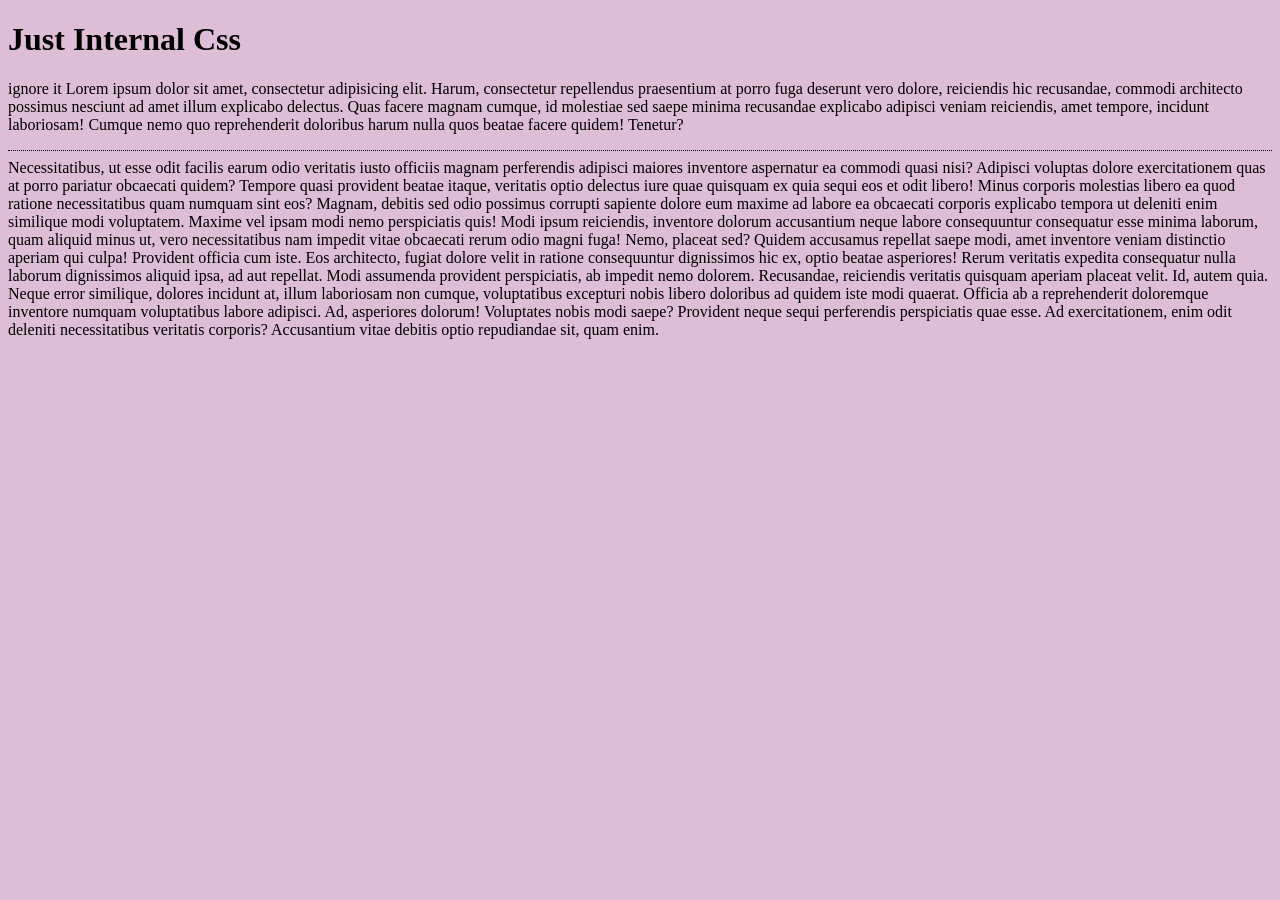
<file: CSS/mu2_internalCss.html>
<!DOCTYPE html>
<html lang="en">
<head>
    <meta charset="UTF-8">
    <meta http-equiv="X-UA-Compatible" content="IE=edge">
    <meta name="viewport" content="width=device-width, initial-scale=1.0">
    <title>Internal Css</title>

    <style>

        body{
            background-color: rgb(222, 190, 214);
        }

        hr{
            border-style: none;
            border-top-style: dotted;
        }

    </style>
</head>
<body>

    <h1>Just Internal Css</h1>

    <p>ignore it
        Lorem ipsum dolor sit amet, consectetur adipisicing elit. Harum, consectetur repellendus praesentium at porro fuga deserunt vero dolore, reiciendis hic recusandae, commodi architecto possimus nesciunt ad amet illum explicabo delectus.
        Quas facere magnam cumque, id molestiae sed saepe minima recusandae explicabo adipisci veniam reiciendis, amet tempore, incidunt laboriosam! Cumque nemo quo reprehenderit doloribus harum nulla quos beatae facere quidem! Tenetur?

        <hr>
        Necessitatibus, ut esse odit facilis earum odio veritatis iusto officiis magnam perferendis adipisci maiores inventore aspernatur ea commodi quasi nisi? Adipisci voluptas dolore exercitationem quas at porro pariatur obcaecati quidem?
        Tempore quasi provident beatae itaque, veritatis optio delectus iure quae quisquam ex quia sequi eos et odit libero! Minus corporis molestias libero ea quod ratione necessitatibus quam numquam sint eos?
        Magnam, debitis sed odio possimus corrupti sapiente dolore eum maxime ad labore ea obcaecati corporis explicabo tempora ut deleniti enim similique modi voluptatem. Maxime vel ipsam modi nemo perspiciatis quis!
        Modi ipsum reiciendis, inventore dolorum accusantium neque labore consequuntur consequatur esse minima laborum, quam aliquid minus ut, vero necessitatibus nam impedit vitae obcaecati rerum odio magni fuga! Nemo, placeat sed?
        Quidem accusamus repellat saepe modi, amet inventore veniam distinctio aperiam qui culpa! Provident officia cum iste. Eos architecto, fugiat dolore velit in ratione consequuntur dignissimos hic ex, optio beatae asperiores!
        Rerum veritatis expedita consequatur nulla laborum dignissimos aliquid ipsa, ad aut repellat. Modi assumenda provident perspiciatis, ab impedit nemo dolorem. Recusandae, reiciendis veritatis quisquam aperiam placeat velit. Id, autem quia.
        Neque error similique, dolores incidunt at, illum laboriosam non cumque, voluptatibus excepturi nobis libero doloribus ad quidem iste modi quaerat. Officia ab a reprehenderit doloremque inventore numquam voluptatibus labore adipisci.
        Ad, asperiores dolorum! Voluptates nobis modi saepe? Provident neque sequi perferendis perspiciatis quae esse. Ad exercitationem, enim odit deleniti necessitatibus veritatis corporis? Accusantium vitae debitis optio repudiandae sit, quam enim.
    </p>
    
</body>
</html>
</file>
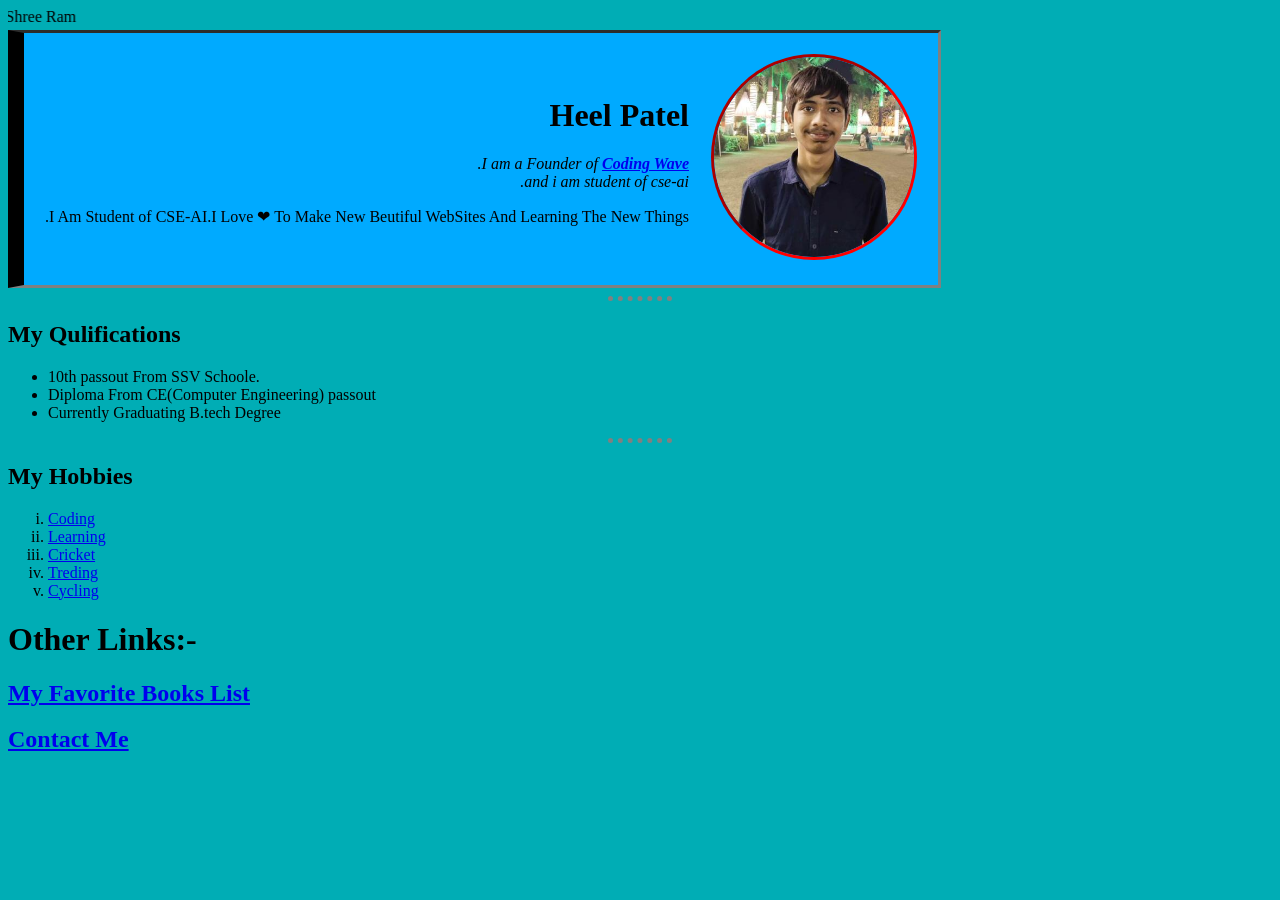
<file: HTML1/my2.html>
<!DOCTYPE html>
<html lang="en">
    <head>
        <meta charset="UTF-8">

        <title>Heel Patel's World</title>

        <style>
            img{
                /* border-style: inset; */
                height: 200px;
                border-style: inset;
                border-color: red;
                border-radius: 200px;
            }

            hr{
                /* background-color: rgb(255, 255, 255); */
                /* border-style: dotted; */
                /* width: 100px; */
                /* width: 30%; */
                width: 5%;
                /* border-style: dotted; */
                /* border-style: dotted none none none; */


                border-style: none;
                border-top-style: dotted ;
                border-color: grey;
                border-width:5px;
              

            }
            img:hover{

                /* background-color: blue; */
                border-style: outset;
                cursor: none;
                border-color: blue;
            }
            
            body{
                /* border-style: inset; */
                /* border-width: 30px; */

                /* border-color: #ff5207; */
                /* border: 4mm ridge rgba(255, 0, 0, 0.6); */
                cursor:all-scroll;
            }
            table{

                border-style: inset;
                border-inline-end: 1rem solid;writing-mode: horizontal-tb;direction: rtl;
            }
            a:hover{
                background-color: red;
            }
        </style>
    </head>

    <body style="background-color: #00ADB5;">

        <marquee behavior="scroll" direction="right">Jay Shree Ram</marquee>

        <table cellspacing="20" style="background-color: #00aaff;">
            <tr>
                <td><img src="images/2croppedpfp.png" alt="pfp"></td>
                <td>        <h1>Heel Patel</h1>
                    <p><em>
                        <!-- Student At <strong><a href="https://paruluniversity.ac.in/">Parul University</a></strong>. -->
                        I am a Founder of <strong><a href="https://www.instagram.com/codingwaveofficial/">Coding Wave</a></strong>.
                        <br>and i am student of cse-ai.
                    </em></p>
            
                    <p>
                        I Am Student of CSE-AI.I Love ❤ To Make New Beutiful WebSites And Learning The New Things.
                    </p></td>
            </tr>
        </table>

        <hr>

        <h2>My Qulifications</h2>
        <p>
            <ul>
                <li>10th passout From SSV Schoole. </li>
                <li>Diploma From CE(Computer Engineering) passout</li>
                <li>Currently Graduating B.tech Degree</li>
            </ul>
        </p>

        <hr>
        <h2>My Hobbies</h2>
        <ol type="i">
            <li> <a href="my4_linksAnchorTags.html">Coding</a></li>
            <li> <a href="https://rb.gy/q06non">Learning</a></li>
            <li> <a href="https://rb.gy/26oqpb"> Cricket</a></li>
            <li><a href="https://rb.gy/gmqu3q">Treding</a></li>
            <li><a href="https://en.wikipedia.org/wiki/Cycling">Cycling</a></li>
        </ol>
        
        <h1>Other Links:-</h1>
        <a href="my5_favBooks.html"><h2>My Favorite Books List</h2></a>
        <a href="my6_contactMe.html"><h2>Contact Me</h2></a>
        
    </body>
</html>
</file>
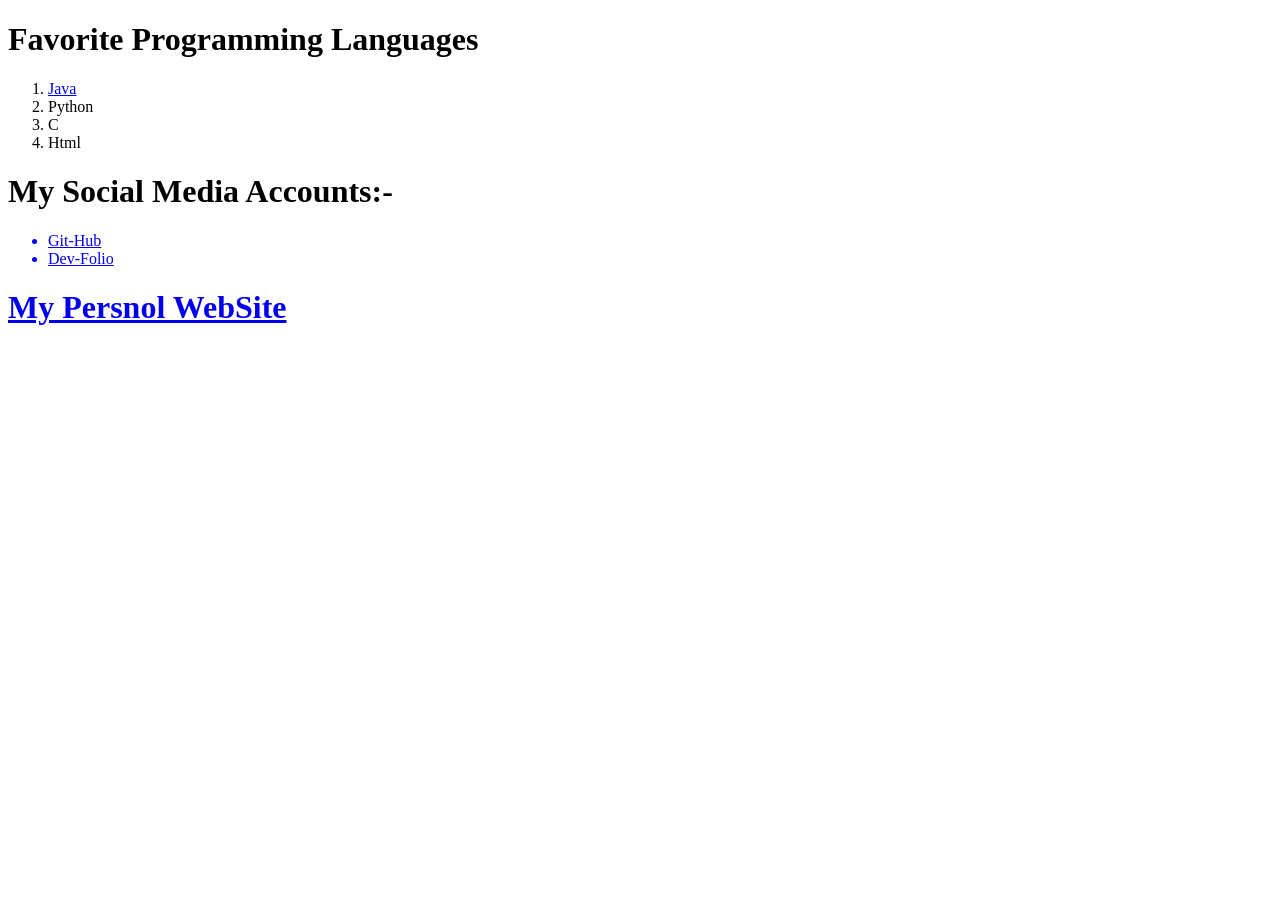
<file: HTML1/my4_linksAnchorTags.html>
<!DOCTYPE html>
<html lang="en">
<head>
    <meta charset="UTF-8">
    <title>HyperLinks</title>
</head>
<body>
    <h1>Favorite Programming Languages</h1>
    <ol>
        <li> <a href="https://www.java.com/en/">Java</a></li> <!--Normal Giving Links of Already Hosted WebSites-->
        <li>Python</li>
        <li>C</li>
        <li>Html</li>
    </ol>

    <h1>My Social Media Accounts:-</h1>
    <ul style="color: blue;">
        <li><a href="https://github.com/heelpatel01">Git-Hub</a></li>
        <li><a href="https://devfolio.co/hack-vengers/dashboard">Dev-Folio</li>
    </ul>

    <a href="my2.html"><h1>My Persnol WebSite</h1> </a> <!--our own file linked...-->
</body>
</html>
</file>
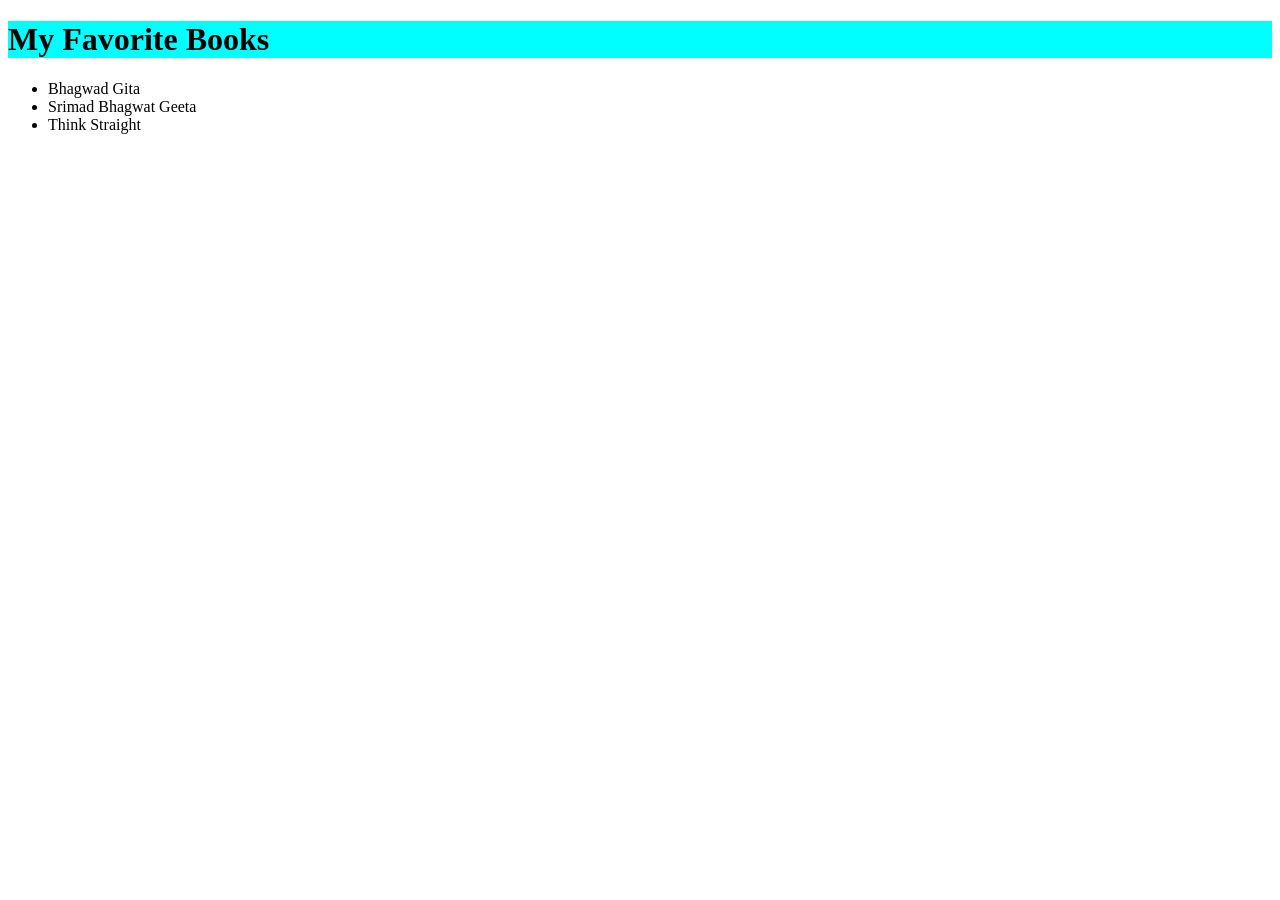
<file: HTML1/my5_favBooks.html>
<!DOCTYPE html>
<html lang="en">
<head>
    <meta charset="UTF-8">
    <meta http-equiv="X-UA-Compatible" content="IE=edge">
    <meta name="viewport" content="width=device-width, initial-scale=1.0">
    <title>Favorite Books</title>
</head>
<body>
    <h1 style="background-color: cyan;">My Favorite Books</h1>

        <ul style="font-variant-numeric: normal;">
            <li>Bhagwad Gita</li>
            <li>Srimad Bhagwat Geeta</li>
            <li>Think Straight</li>
            
        </ul>
</body>
</html>
</file>
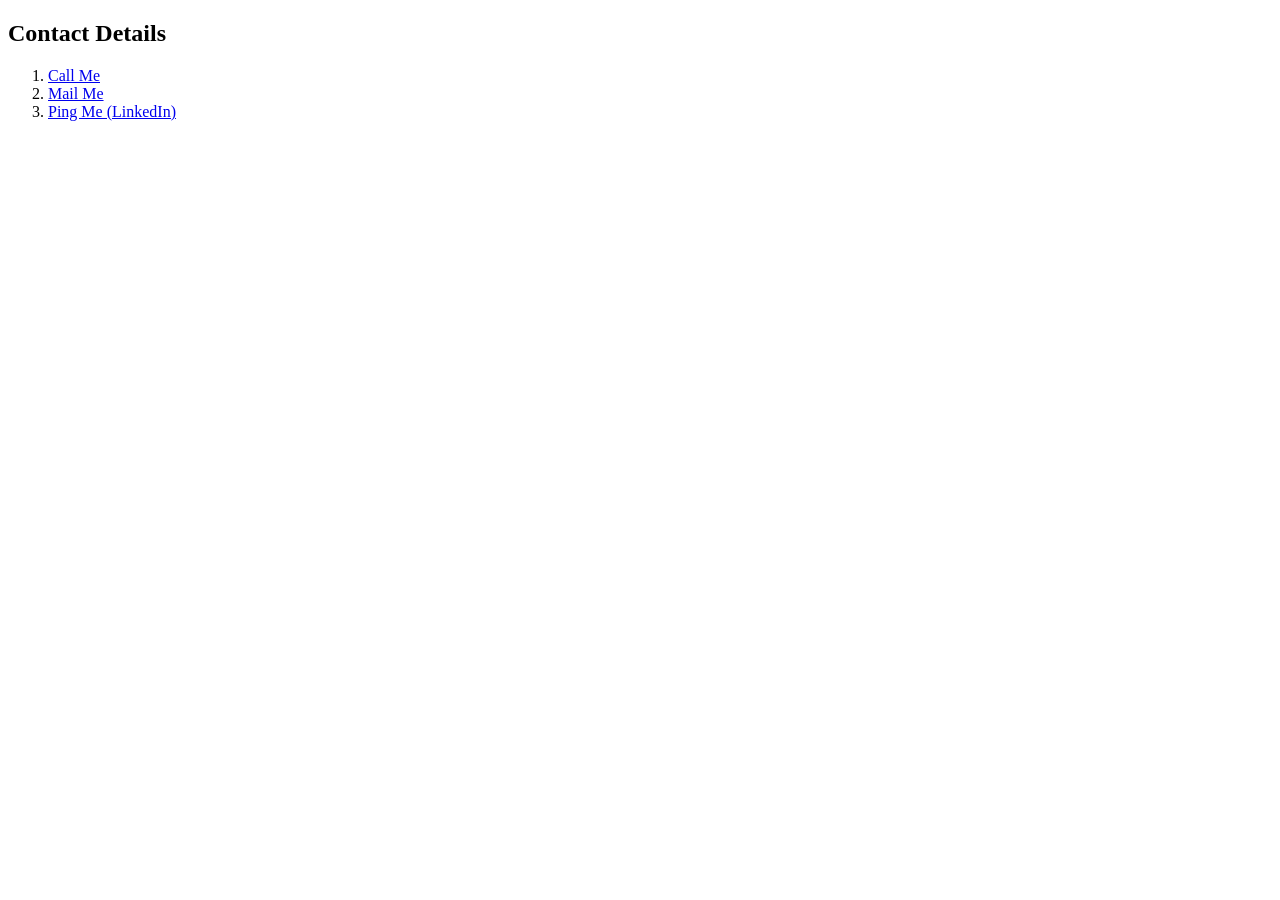
<file: HTML1/my6_contactMe.html>
<!DOCTYPE html>
<html lang="en">
<head>
    <meta charset="UTF-8">
    <meta http-equiv="X-UA-Compatible" content="IE=edge">
    <meta name="viewport" content="width=device-width, initial-scale=1.0">
    <title>Document</title>
</head>
<body>
    <h2>Contact Details</h2>
    <ol>
        <li>
            <a href="+919903040345">Call Me</a>
        </li>
        <li>
            <a href="heelpatel216@gmail.com">Mail Me</a>
        </li>
        <li>
            <a href="https://www.linkedin.com/in/heel-patel-108b23229/">
                Ping Me (LinkedIn)
            </a>
        </li>
    </ol>
</body>
</html>
</file>
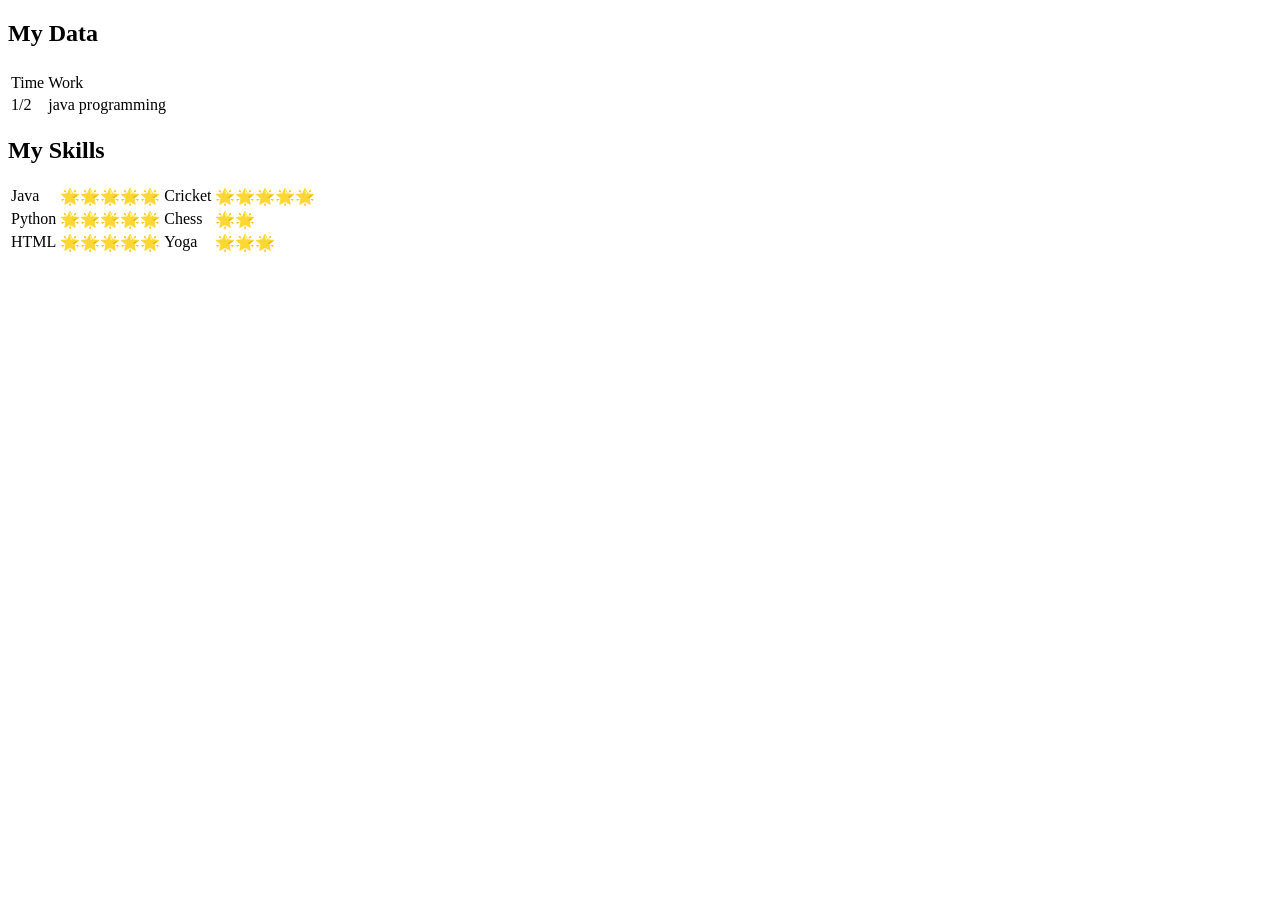
<file: HTML1/my7_Table.html>
<!DOCTYPE html>
<html lang="en">
<head>
    <meta charset="UTF-8">
    <meta http-equiv="X-UA-Compatible" content="IE=edge">
    <meta name="viewport" content="width=device-width, initial-scale=1.0">
    <title>Table Tag</title>
</head>
<body>
    <h2>My Data</h2>

    <table>

        <thead>
            <th>
                <tr>
                  <td> Time </td>
                  <td> Work </td>
                </tr>
            </th>
        </thead>
    <tbody>
        <tr>
            <td>1/2</td>
            <td>java programming</td>
        </tr>
        
    </tbody>
    </table>

    <h2>My Skills</h2>

    <table>
        <tr>
            <td>Java</td>
            <td>🌟🌟🌟🌟🌟</td>
            
            <td>Cricket</td>
            <td>🌟🌟🌟🌟🌟</td>
        </tr>

        <tr>
            <td>Python</td>
            <td>🌟🌟🌟🌟🌟</td>

            <td>Chess</td>
            <td>🌟🌟</td>
        </tr>
        
        <tr>
            <td>HTML</td>
            <td>🌟🌟🌟🌟🌟</td>

            <td>Yoga</td>
            <td>🌟🌟🌟</td>
        </tr>

        
    </table>
</body>
</html>
</file>
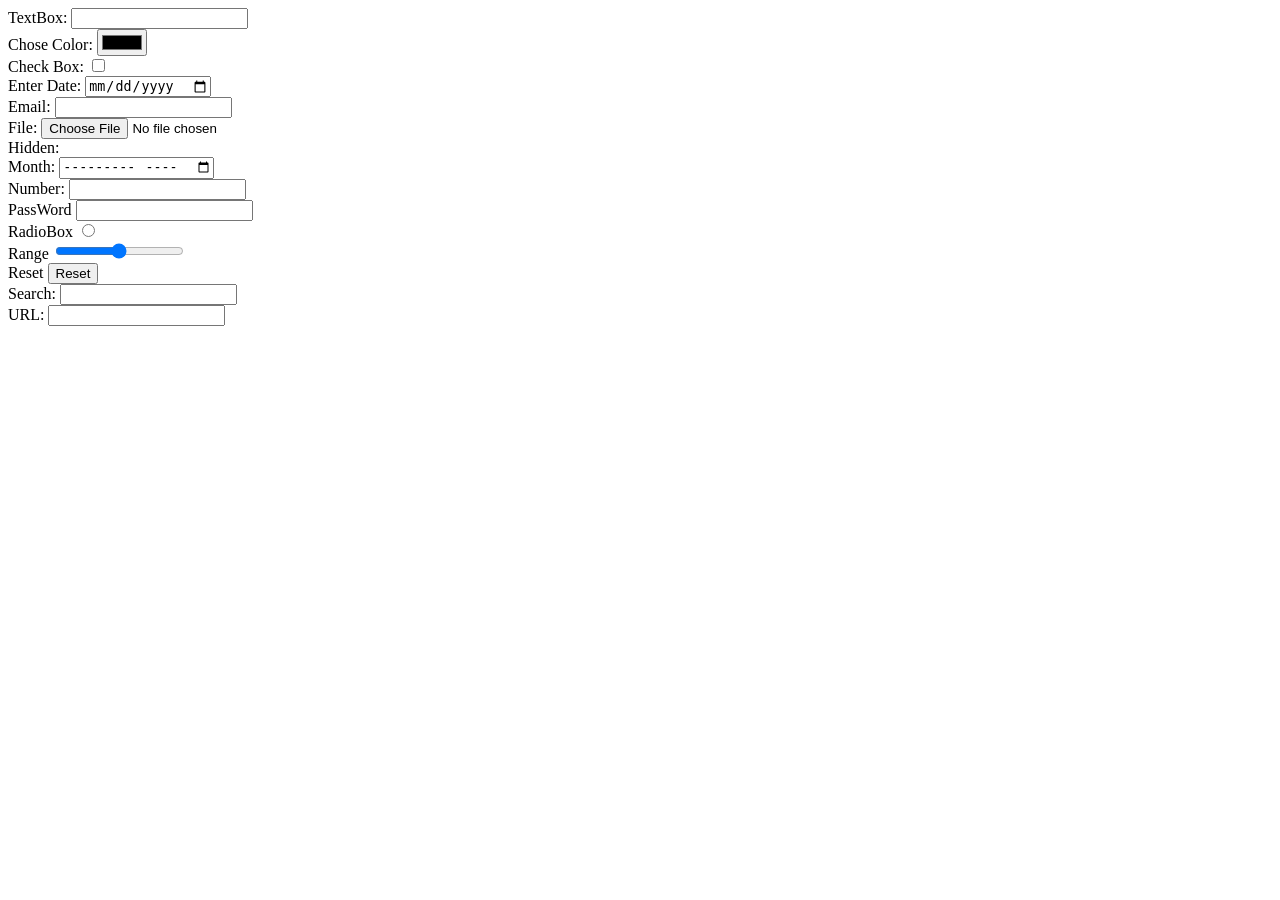
<file: HTML1/my8_FormTag.html>
<!-- all input tags in this code -->

<!DOCTYPE html>
<html lang="en">
<head>
    <meta charset="UTF-8">
    <meta http-equiv="X-UA-Compatible" content="IE=edge">
    <meta name="viewport" content="width=device-width, initial-scale=1.0">
    <title>Submit Form</title>
</head>
<body>
    <form action="">
        <label>TextBox:</label>
        <input type="text">
        <br>
        <label> Chose Color:</label>
        <input type="color">
        <br>
        <label>Check Box:</label>
        <input type="checkbox">
        <br>
        <label>Enter Date:</label>
        <input type="date">
        <br>
        <label>Email:</label>
        <input type="email">
        <br>
        <label>File:</label>
        <input type="file">
        <br>
        <label>Hidden:</label>
        <input type="hidden">
        <br>
        <label>Month:</label>
        <input type="month">
        <br>
        <label>Number:</label>
        <input type="number">
        <br>
        <label>PassWord</label>
        <input type="password">
        <br>
        <label>RadioBox</label>
        <input type="radio">
        <br>
        <label>Range</label>
        <input type="range">
        <br>
        <label>Reset</label>
        <input type="reset">
        <br>
        <label>Search:</label>
        <input type="search">
        <br>
        <label>URL:</label>
        <input type="url">

        
        
    </form>
</body>
</html>
</file>
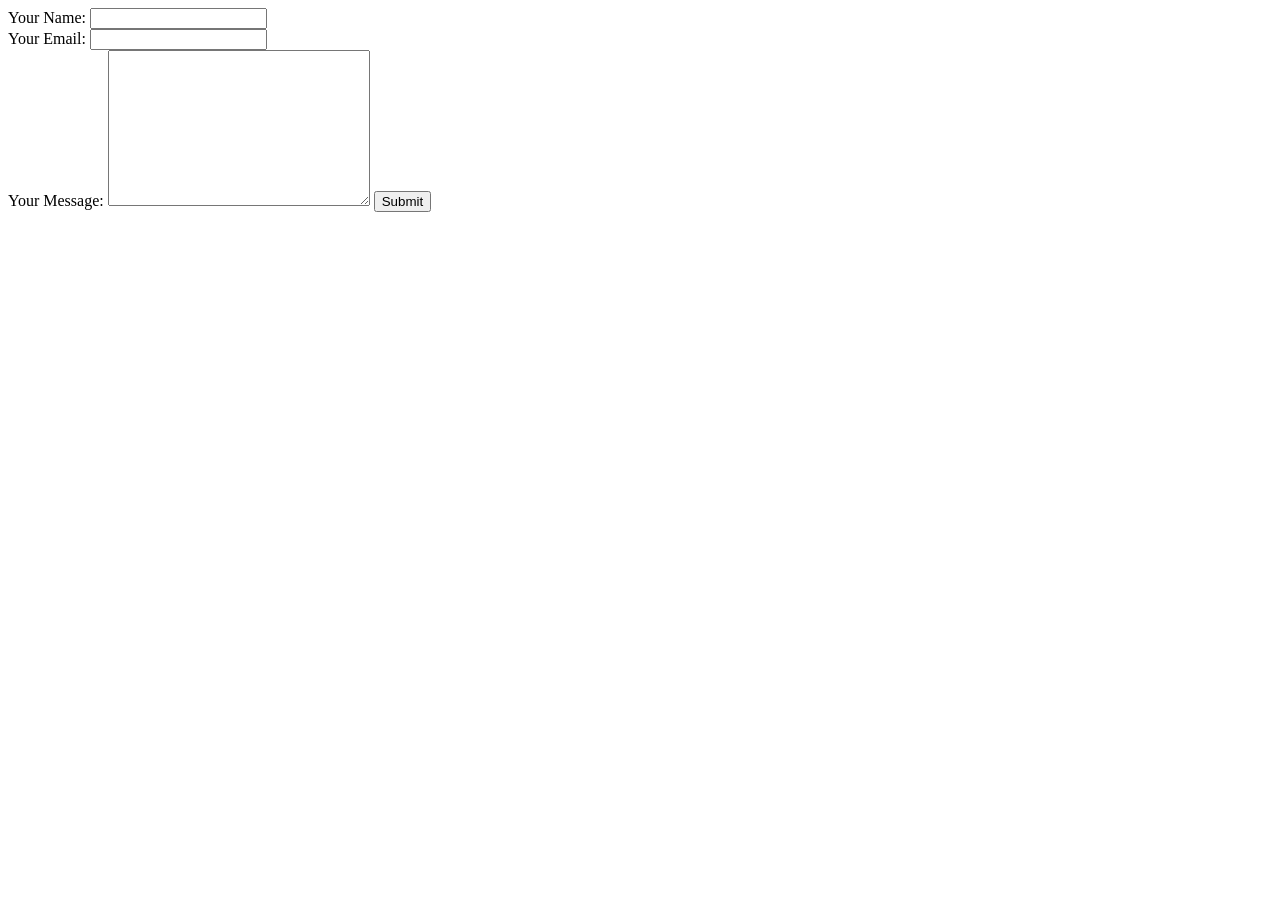
<file: HTML1/my9_Form.html>
<!DOCTYPE html>
<html lang="en">
<head>
    <meta charset="UTF-8">
    <meta http-equiv="X-UA-Compatible" content="IE=edge">
    <meta name="viewport" content="width=device-width, initial-scale=1.0">
    <title>Document</title>
</head>
<body>
    <!-- <form action="mailto:heelpatel216@gmail.com" method="post">
        <input type="text"> <br>
        <input type="submit"> <br>
        <input type="file"> <br>
        <input type="date"> <br>
        <input type="radio"> <br>
        <input type="range">
    </form> -->

    <form action="mailto:heelpatel216@gmail.com" method="post" enctype="text/plain">
        <label>Your Name:</label>
        <input type="text" name="YourName" value=""> <br>

        <label>Your Email:</label>
        <input type="email" name="YourEmail" value=""> <br>

        <label>Your Message:</label>
        <textarea name="YourMsg" cols="30" rows="10"></textarea>
        <input type="submit" name="">
    </form>
</body>
</html>
</file>
